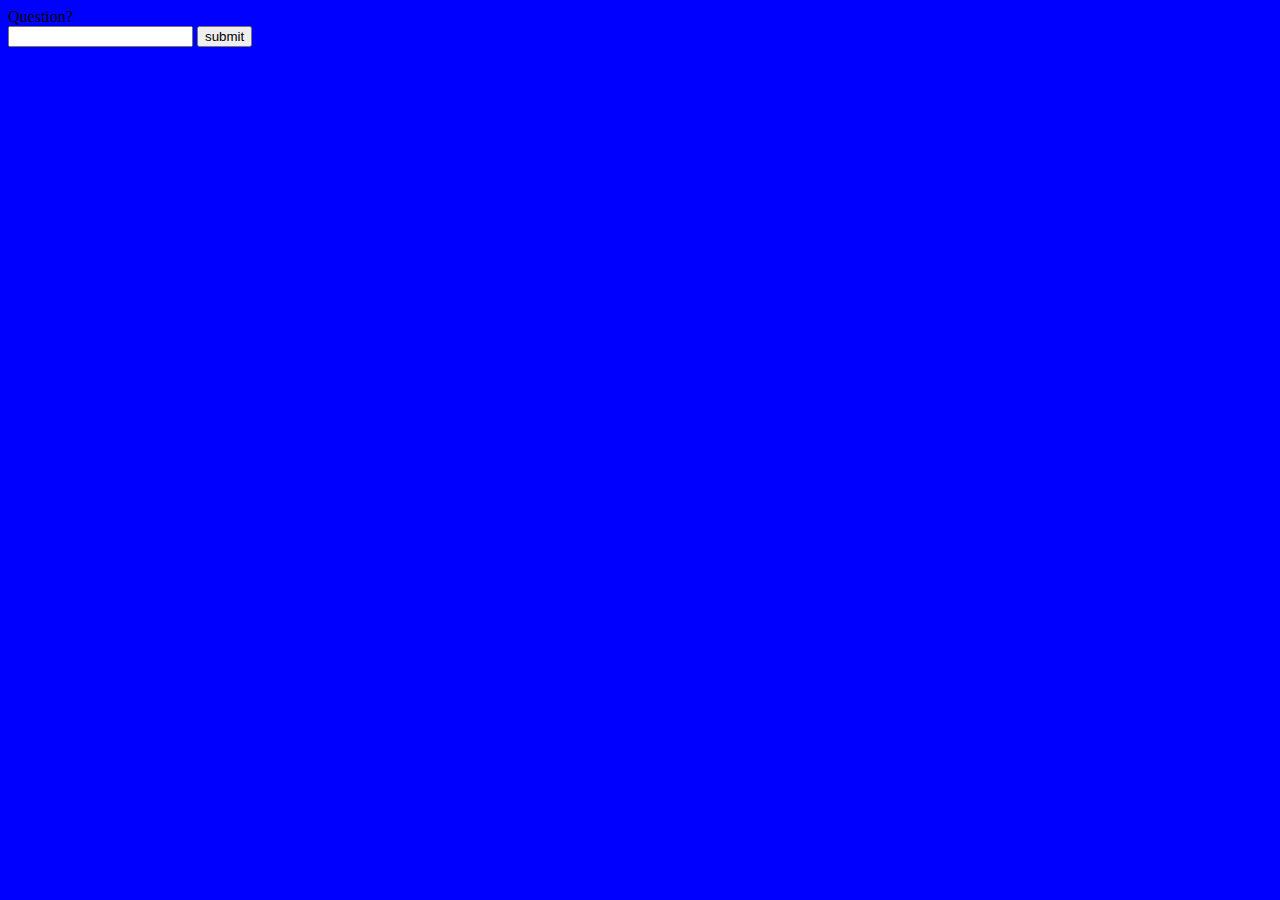
<file: question.html>
<!DOCTYPE html>
<html>

<head>
    <meta charset="utf-8">
    <title>This is the title</title>
    <link rel="stylesheet" href="style.css">
</head>

<body>
    <form onsubmit="evaluate()">
        Question?<br>
        <input type="text" answer="answer">
        <input type="submit" value="submit">

    </form>

    <script src="script.js"></script>
</body>

</html>


<!-- create object with question and answer -->
<!-- for loop to run through array of objects  -->
<!-- run submit box through loop instead of each question -->
<!-- DOM manipulation to get question pop up -->
</file>
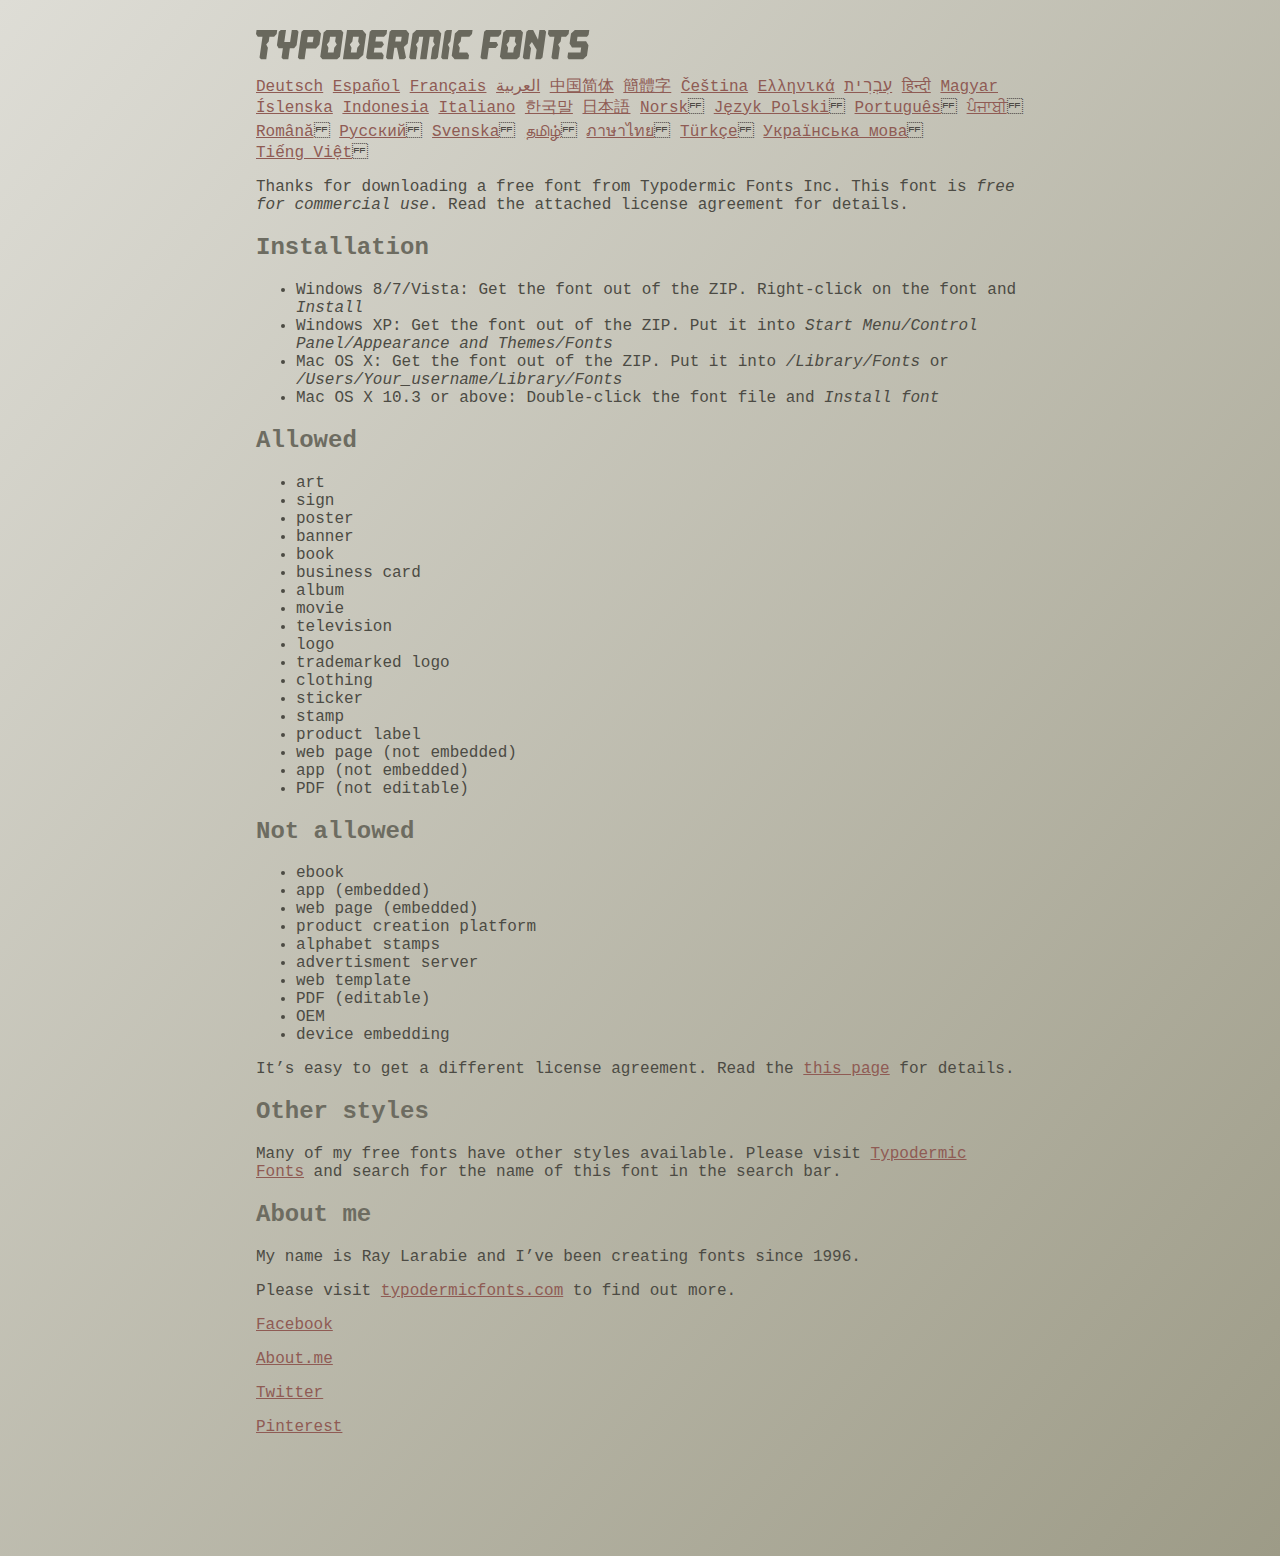
<file: fonts/read-this.html>
<head>
<meta http-equiv="Content-Type" content="text/html; charset=utf-8">
<title>Typodermic Fonts Inc. Freeware Font instructions 2014</title>
<style type="text/css">
body {
	margin:30px 20% 120px 20%;
	padding:0px;
	font-family:Consolas, Courier, sans-serif;
	color:#4c4b44;
	background-color:#c2c1b3;

/* IE10 Consumer Preview */ 
background-image: -ms-linear-gradient(top left, #DEDDD6 0%, #9D9B87 100%);

/* Mozilla Firefox */ 
background-image: -moz-linear-gradient(top left, #DEDDD6 0%, #9D9B87 100%);

/* Opera */ 
background-image: -o-linear-gradient(top left, #DEDDD6 0%, #9D9B87 100%);

/* Webkit (Safari/Chrome 10) */ 
background-image: -webkit-gradient(linear, left top, right bottom, color-stop(0, #DEDDD6), color-stop(1, #9D9B87));

/* Webkit (Chrome 11+) */ 
background-image: -webkit-linear-gradient(top left, #DEDDD6 0%, #9D9B87 100%);

/* W3C Markup, IE10 Release Preview */ 
background-image: linear-gradient(to bottom right, #DEDDD6 0%, #9D9B87 100%);

	}
h2 {color:#6d6c61;}
a {color:#8f5b54;}
a:hover {color:#ffffff; background-color:#9a998c;}
</style>
</head>

<body>

<svg width="350px" height="30px">
	<path fill="#69685D" d="M0,4.006L0.554,0h20.674l-0.553,4.006l-2.559,2.772h-4.688l-0.682,4.816l-2.515,3.026l1.663,3.07
		l-1.62,11.594H4.987l-1.448-1.79l2.94-20.716H1.791L0,4.006z"/>
	<path fill="#69685D" d="M35.8,0h5.285l1.408,1.791l-1.876,13.343l-2.515,3.111h-4.264l-1.534,11.04h-5.286l-1.449-1.79l1.322-9.25
		h-4.263l-1.705-3.111l1.875-13.343L24.76,0h5.242l-1.706,12.064h5.799L35.8,0z"/>
	<path fill="#69685D" d="M62.09,0l2.899,3.453L63.412,14.58l-3.496,3.962h-9.805l-1.491,10.742h-5.244l-1.493-1.79l3.625-25.704
		L47.469,0H62.09z M50.965,12.362h5.797l0.81-5.583h-5.799L50.965,12.362z"/>
	<path fill="#69685D" d="M64.256,26.642l3.367-24.041L70.523,0h14.664l2.132,2.601l-3.368,24.041l-2.856,2.643H66.431L64.256,26.642
		z M73.335,11.595l-2.514,3.026l1.663,3.07l-0.683,4.816H77.6l0.68-4.816l2.516-3.07l-1.663-3.026l0.681-4.816h-5.796L73.335,11.595
		z"/>
	<path fill="#69685D" d="M86.926,29.285L91.017,0h15.518l3.581,4.307l-2.899,20.673l-4.774,4.305H86.926z M96.345,11.595
		l-2.515,3.026l1.664,3.07l-0.683,4.816h5.798l0.681-4.816l2.516-3.07l-1.663-3.026l0.681-4.816h-5.796L96.345,11.595z"/>
	<path fill="#69685D" d="M127.114,29.285h-15.473l-1.492-1.79l3.624-25.704L115.731,0h15.389l-0.554,4.006l-2.557,2.772h-7.971
		l-0.684,4.816h6.906l1.662,3.026l-2.515,3.111h-6.905l-0.683,4.775h8.057l1.791,2.771L127.114,29.285z"/>
	<path fill="#69685D" d="M150.21,0l2.898,3.453l-1.405,9.977l-3.881,3.452l2.217,10.613l-1.748,1.79h-4.944l-2.387-11.553h-2.6
		l-1.622,11.553h-5.241l-1.493-1.79l3.624-25.704L135.588,0H150.21z M145.691,6.779h-5.796l-0.683,4.816h5.799L145.691,6.779z"/>
	<path fill="#69685D" d="M159.92,29.285h-5.242l-1.492-1.79l3.41-24.042L160.432,0h21.911l2.897,3.453l-3.409,24.042l-1.876,1.79
		h-5.284l1.617-11.594l2.517-3.07l-1.662-3.026l0.681-4.816h-4.092l-3.154,22.506h-6.522l3.155-22.506h-4.134l-0.683,4.816
		l-2.515,3.026l1.663,3.07L159.92,29.285z"/>
	<path fill="#69685D" d="M191.879,29.285h-5.244l-1.492-1.79l3.624-25.704L190.728,0h5.242l-1.619,11.595l-2.516,3.026l1.663,3.07
		L191.879,29.285z"/>
	<path fill="#69685D" d="M213.018,25.279l-0.554,4.006h-13.854l-2.899-3.494l3.156-22.338L202.702,0h13.854l-0.555,4.006
		l-2.558,2.772h-8.1l-0.683,4.816l-2.515,3.026l1.663,3.07l-0.683,4.816h8.1L213.018,25.279z"/>
	<path fill="#69685D" d="M226.007,29.285l-1.492-1.79l3.624-25.704L230.1,0h15.473l-0.554,4.006l-2.557,2.772h-8.058l-0.724,5.115
		h6.818l1.664,3.07l-2.557,3.11h-6.82l-1.535,11.211H226.007z"/>
	<path fill="#69685D" d="M243.903,26.642l3.368-24.041L250.17,0h14.663l2.131,2.601l-3.367,24.041l-2.855,2.643h-14.664
		L243.903,26.642z M252.983,11.595l-2.516,3.026l1.662,3.07l-0.681,4.816h5.796l0.684-4.816l2.515-3.07l-1.664-3.026l0.684-4.816
		h-5.798L252.983,11.595z"/>
	<path fill="#69685D" d="M280.639,19.822l-4.731-7.758l-2.516,3.069l1.662,3.069l-1.533,11.082h-5.244l-1.493-1.79l3.626-25.704
		L272.37,0h4.773l4.902,9.677L283.41,0h5.285l1.407,1.791l-3.623,25.704l-1.877,1.79h-5.285L280.639,19.822z"/>
	<path fill="#69685D" d="M291.926,4.006L292.48,0h20.674l-0.554,4.006l-2.557,2.772h-4.691l-0.681,4.816l-2.516,3.026l1.664,3.07
		l-1.621,11.594h-5.285l-1.451-1.79l2.942-20.716h-4.689L291.926,4.006z"/>
	<path fill="#69685D" d="M325.168,17.478h-9.209l-2.387-3.923l1.45-10.102L318.857,0h14.452l-0.682,4.86l-1.621,1.918h-9.506
		l-0.64,4.561h9.208l2.388,3.878l-1.493,10.572l-3.836,3.494h-14.579l-1.107-1.917l0.682-4.86h12.362L325.168,17.478z"/>
</svg>

<br>

<p translate="no">

<a href="http://translate.google.com/translate?hl=en&sl=en&tl=de&u=http://typodermicfonts.com/wp-content/uploads/2014/02/read-this.html&sandbox=0&usg=ALkJrhivq6___mill12Uw6fPvMWyJxstkw">Deutsch</a>

<a href="http://translate.google.com/translate?hl=en&sl=en&tl=es&u=http://typodermicfonts.com/wp-content/uploads/2014/02/read-this.html&sandbox=0&usg=ALkJrhjAt3cpinDeMTX6Ro8UcZFqaE8K5Q">Español</a>

<a href="http://translate.google.com/translate?hl=en&sl=en&tl=fr&u=http://typodermicfonts.com/wp-content/uploads/2014/02/read-this.html&sandbox=0&usg=ALkJrhjObLPhFyyhwigF-dBoOZ3eXYdDsw">Français</a>

<a href="http://translate.google.com/translate?hl=en&sl=en&tl=ar&u=http://typodermicfonts.com/wp-content/uploads/2014/02/read-this.html&sandbox=0&usg=ALkJrhg2hs-st3zodt-AjmoeuPHfyJsTEg">العربية</a>

<a href="http://translate.google.com/translate?hl=en&sl=en&tl=zh-CN&u=http://typodermicfonts.com/wp-content/uploads/2014/02/read-this.html&sandbox=0&usg=ALkJrhiilVnjG1Ks0DN7UyRqbKExhxAT-Q">中国简体</a>

<a href="http://translate.google.com/translate?hl=en&sl=en&tl=zh-TW&u=http://typodermicfonts.com/wp-content/uploads/2014/02/read-this.html&sandbox=0&usg=ALkJrhiSCPRAYToARlHI4kxIK9eCIFKQhw">簡體字</a>

<a href="http://translate.google.com/translate?hl=en&sl=en&tl=cs&u=http://typodermicfonts.com/wp-content/uploads/2014/02/read-this.html&sandbox=0&usg=ALkJrhj3z2HOOmCXLT-ApYW2SCeBvTGvTA">Čeština</a>

<a href="http://translate.google.com/translate?hl=en&sl=en&tl=el&u=http://typodermicfonts.com/wp-content/uploads/2014/02/read-this.html&sandbox=0&usg=ALkJrhhoORG-43TvZ2NVrll3T0oyOZE0VA">Ελληνικά</a>

<a href="http://translate.google.com/translate?hl=en&sl=en&tl=iw&u=http://typodermicfonts.com/wp-content/uploads/2014/02/read-this.html&sandbox=0&usg=ALkJrhiP4kLXdDxVNuV6-9tHJ8Tbt-1xKw">עִבְרִית</a>

<a href="http://translate.google.com/translate?hl=en&sl=en&tl=hi&u=http://typodermicfonts.com/wp-content/uploads/2014/02/read-this.html&sandbox=0&usg=ALkJrhhJmUufReWrMTSaGKPPOqV7q5jpGQ">हिन्दी</a>

<a href="http://translate.google.com/translate?hl=en&sl=en&tl=hu&u=http://typodermicfonts.com/wp-content/uploads/2014/02/read-this.html&sandbox=0&usg=ALkJrhgfcL_UwP3jkr6Vvq35rkhETFuTug">Magyar</a>

<a href="http://translate.google.com/translate?hl=en&sl=en&tl=is&u=http://typodermicfonts.com/wp-content/uploads/2014/02/read-this.html&sandbox=0&usg=ALkJrhjpK9lELyRP50Vv3RNgqCJDb6d-GQ">Íslenska</a>

<a href="http://translate.google.com/translate?hl=en&sl=en&tl=id&u=http://typodermicfonts.com/wp-content/uploads/2014/02/read-this.html&sandbox=0&usg=ALkJrhiExV3gmyXBUVqcwNiGiUWQSRrgIQ">Indonesia</a>

<a href="http://translate.google.com/translate?hl=en&sl=en&tl=it&u=http://typodermicfonts.com/wp-content/uploads/2014/02/read-this.html&sandbox=0&usg=ALkJrhgMr2_uulaLYRSFz8C34rtcbN6XEg">Italiano</a>

<a href="http://translate.google.com/translate?hl=en&sl=en&tl=ko&u=http://typodermicfonts.com/wp-content/uploads/2014/02/read-this.html&sandbox=0&usg=ALkJrhhl_nNXiOMIiBERq879UXH1XYfZGw">한국말</a>

<a href="http://translate.google.com/translate?hl=en&ie=UTF8&prev=_t&sl=en&tl=ja&u=http://typodermicfonts.com/wp-content/uploads/2014/02/read-this.html&sandbox=0&usg=ALkJrhi2FvSFgSUub72-Sq2moIRAosCiLA">日本語</a>

<a href="http://translate.google.com/translate?hl=en&sl=en&tl=no&u=http://typodermicfonts.com/wp-content/uploads/2014/02/read-this.html&sandbox=0&usg=ALkJrhhnf9AGd5hfxwA04e1w-tfYPha1ww">Norsk</a>
<a href="http://translate.google.com/translate?hl=en&sl=en&tl=pl&u=http://typodermicfonts.com/wp-content/uploads/2014/02/read-this.html&sandbox=0&usg=ALkJrhjZTe5eJRrZffLe0zgqEHPrMb8pOQ">Język&nbsp;Polski</a>
<a href="http://translate.google.com/translate?hl=en&sl=en&tl=pt-BR&u=http://typodermicfonts.com/wp-content/uploads/2014/02/read-this.html&sandbox=0&usg=ALkJrhg-zp3i6AcZCv02ONjZ5YvkcCFDBw">Português</a>
<a href="http://translate.google.com/translate?hl=en&sl=en&tl=pa&u=http://typodermicfonts.com/wp-content/uploads/2014/02/read-this.html&sandbox=0&usg=ALkJrhhPEMoYvW59_DJT7y6fxgG2IMh23A">ਪੰਜਾਬੀ</a>
<a href="http://translate.google.com/translate?hl=en&sl=en&tl=ro&u=http://typodermicfonts.com/wp-content/uploads/2014/02/read-this.html&sandbox=0&usg=ALkJrhgD0R8zxuQQh-YmFpQTJdvjhAYm2A">Română</a>
<a href="http://translate.google.com/translate?hl=en&sl=en&tl=ru&u=http://typodermicfonts.com/wp-content/uploads/2014/02/read-this.html&sandbox=0&usg=ALkJrhgI6c7Pd-FCcipT4xc2NPTefj5JJg">Русский</a>
<a href="http://translate.google.com/translate?hl=en&sl=en&tl=sv&u=http://typodermicfonts.com/wp-content/uploads/2014/02/read-this.html&sandbox=0&usg=ALkJrhhA8gW_-rjCbZQ5TK46zFMB3_StEQ">Svenska</a>
<a href="http://translate.google.com/translate?hl=en&sl=en&tl=ta&u=http://typodermicfonts.com/wp-content/uploads/2014/02/read-this.html&sandbox=0&usg=ALkJrhiwxxCEPzu3pHBXP-fbTZaOzYqe3g">தமிழ்</a>
<a href="http://translate.google.com/translate?hl=en&sl=en&tl=th&u=http://typodermicfonts.com/wp-content/uploads/2014/02/read-this.html&sandbox=0&usg=ALkJrhjP1N1DRUB1M81k5mi5KnRtt5C2-Q">ภาษาไทย</a>
<a href="http://translate.google.com/translate?hl=en&sl=en&tl=tr&u=http://typodermicfonts.com/wp-content/uploads/2014/02/read-this.html&sandbox=0&usg=ALkJrhiTYbD039OWznCcGyQnMy89_v-1gA">Türkçe</a>
<a href="http://translate.google.com/translate?hl=en&sl=en&tl=uk&u=http%3A%2F%2Ftypodermicfonts.com%2Fwp-content%2Fuploads%2F2014%2F02%2Fread-this.html">Українська&nbsp;мова</a>
<a href="http://translate.google.com/translate?hl=en&sl=en&tl=vi&u=http://typodermicfonts.com/wp-content/uploads/2014/02/read-this.html&sandbox=0&usg=ALkJrhirTQPOLCZognLpxOvJQT_158y07A">Tiếng&nbsp;Việt</a>
</p>


<p>Thanks for downloading a free font from <span translate="no">Typodermic Fonts Inc.</span> This font is <em>free for commercial use</em>. Read the attached license agreement for details.</p>


<h2>Installation</h2>

<ul>
<li>Windows 8/7/Vista: Get the font out of the ZIP. Right-click on the font and <em>Install</em>
<li>Windows XP: Get the font out of the ZIP. Put it into <cite translate="no">Start Menu/Control Panel/Appearance and Themes/Fonts</cite>
<li>Mac OS X: Get the font out of the ZIP. Put it into <cite translate="no">/Library/Fonts</cite> or <cite translate="no">/Users/Your_username/Library/Fonts</cite>
<li>Mac OS X 10.3 or above: Double-click the font file and <em>Install font</em>
</ul>


<h2>Allowed</h2>

<ul>
<li>art
<li>sign
<li>poster
<li>banner
<li>book
<li>business card
<li>album
<li>movie
<li>television
<li>logo
<li>trademarked logo
<li>clothing
<li>sticker
<li>stamp
<li>product label
<li>web page (not embedded)
<li>app (not embedded)
<li>PDF (not editable)
</ul>

<h2>Not allowed</h2>

<ul>
<li>ebook
<li>app (embedded)
<li>web page (embedded)
<li>product creation platform
<li>alphabet stamps
<li>advertisment server
<li>web template
<li>PDF (editable)
<li>OEM
<li>device embedding
</ul>

<p>It&rsquo;s easy to get a different license agreement. Read the <a href="http://typodermicfonts.com/custom/">this page</a> for details.</p>

<h2>Other styles</h2>

<p>Many of my free fonts have other styles available. Please visit <a href="http://typodermicfonts.com">Typodermic Fonts</a> and search for the name of this font in the search bar.</p>


<h2>About me</h2>

<p>My name is <span translate="no">Ray Larabie</span> and I&rsquo;ve been creating fonts since 1996.</p>

<p>Please visit <a href="http://typodermicfonts.com">typodermicfonts.com</a> to find out more.</p>

<p translate="no"><a href="https://www.facebook.com/pages/Typodermic-Fonts/7153899975">Facebook</a></p>
<p translate="no"><a href="http://about.me/raylarabie/#">About.me</a></p>
<p translate="no"><p><a href="https://twitter.com/typodermic">Twitter</a></p>
<p translate="no"><p><a href="http://www.pinterest.com/plywood747/">Pinterest</a></p>

</body>
</file>
<file: style.css>
@font-face {
  font-family: "gyparody";
  src: url(/fonts/gyparody\hv.ttf);
}

.grid {
  display: flex;
  flex-wrap: wrap;
  justify-content: center;
  align-items: center;
  font-size: 20px;
}

.box {
  flex: 0 0 32%;
  border: 4px solid black;
  height: 170px;
  width: 250px;
  cursor: pointer;
  cursor: hand;
}

.left {
}

.middle {
}

.right {
}

span {
  color: black;
  color: yellow;
  font-family: "gyparody";
}
h3 {
  text-align: center;
  color: azure;
}
h1 {
  text-align: center;
  color: azure;
}

body {
  background-color: blue;
}
</file>
